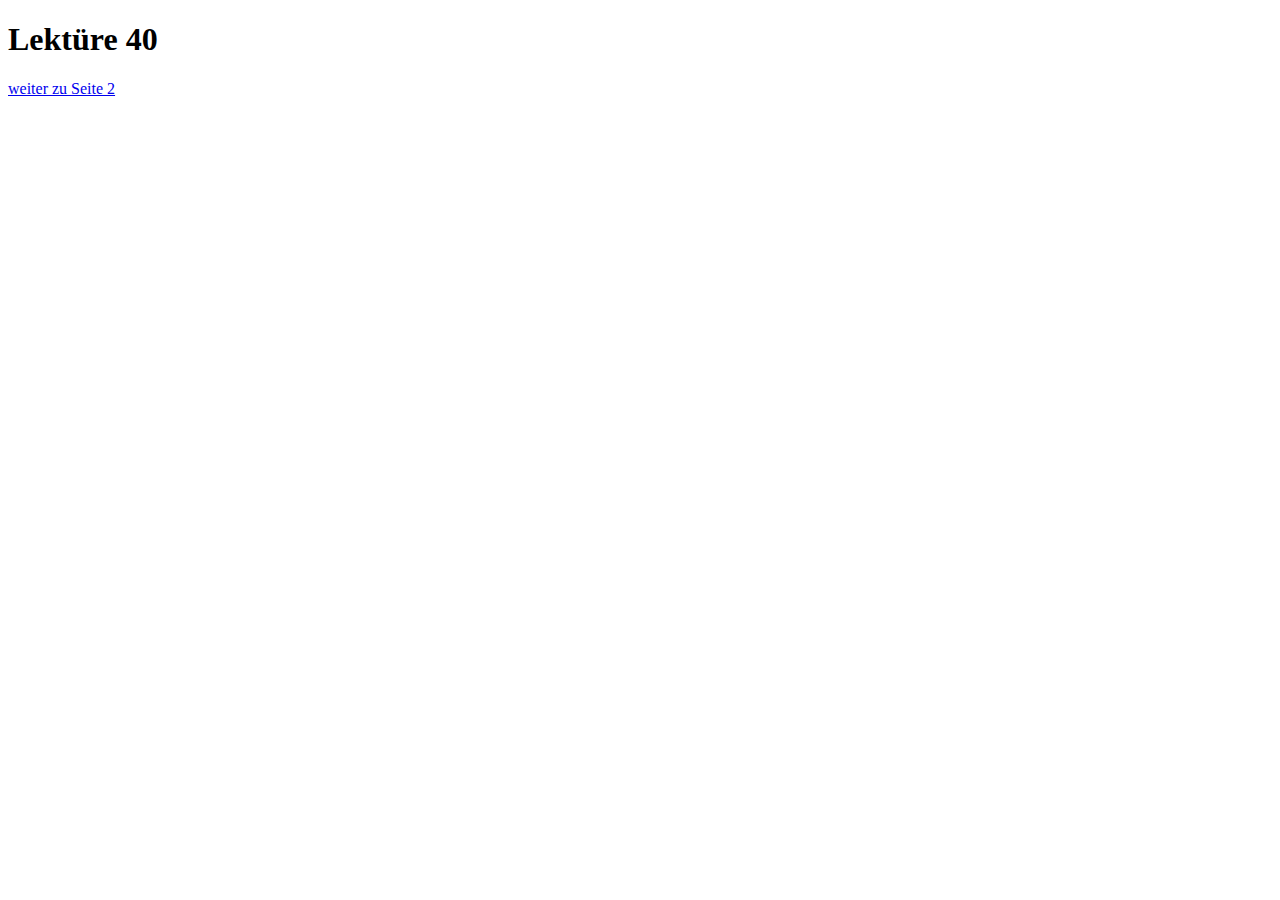
<file: site/jsc_01/index.html>
<!doctype html>
<html lang="en">
    <head>
        <meta charset="utf-8">
        <script src="js/script.js"></script>
        <script>console.log(x);</script>
    </head>
    <body>
        <h1>Lektüre 40</h1>
        <script>console.log("Recht bevor der body");</script>
        <script src="js/script.js"></script>
        <script>console.log(x);</script>
        <a href="index2.html">weiter zu Seite 2</a>
    </body>
</html>
</file>
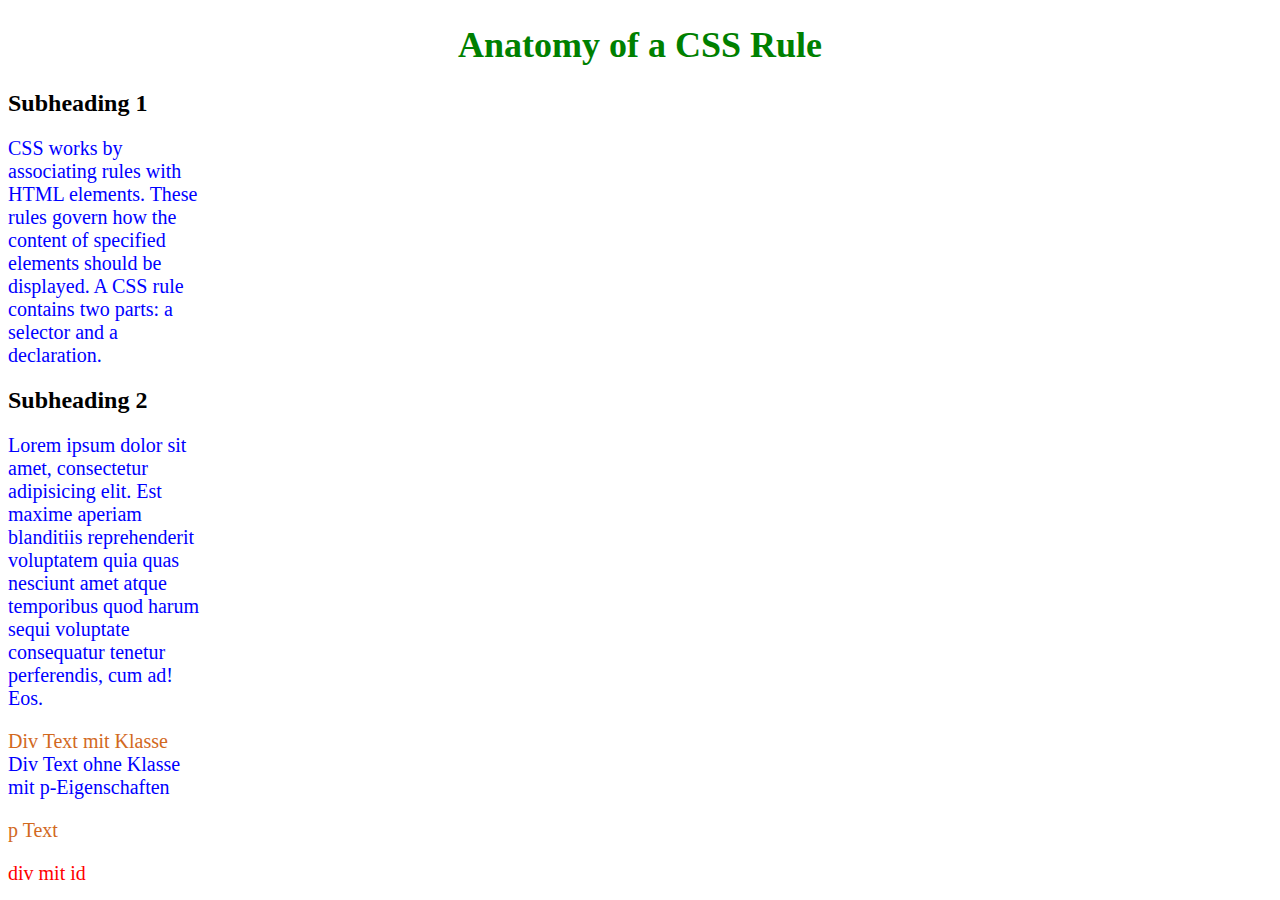
<file: site/css/css-syntax.html>
<!DOCTYPE html>
<html>
<head>
<meta charset="utf-8">
<title>Anatomy of a CSS Rule</title>
<style>
div,p {
  color: blue;
  font-size: 20px;
  width: 200px;
}

h1 {
  color: green;
  font-size: 36px;
  text-align: center;
}
.blue {
  color:chocolate;
}
#divid{
  color: red;
}

</style>
</head>
<body>
<h1>Anatomy of a CSS Rule</h1>
<h2>Subheading 1</h2>
<p>CSS works by associating rules with HTML elements. These rules govern how the content of specified elements should be displayed. A CSS rule contains two parts: a selector and a declaration.</p>
<h2>Subheading 2</h2>
<p>Lorem ipsum dolor sit amet, consectetur adipisicing elit. Est maxime aperiam blanditiis reprehenderit voluptatem quia quas nesciunt amet atque temporibus quod harum sequi voluptate consequatur tenetur perferendis, cum ad! Eos.</p>
<div class="blue">Div Text mit Klasse</div>
<div>Div Text ohne Klasse mit p-Eigenschaften</div>
<p class="blue">p Text</p>
<div id="divid">div mit id</div>
</body>
</html>
</file>
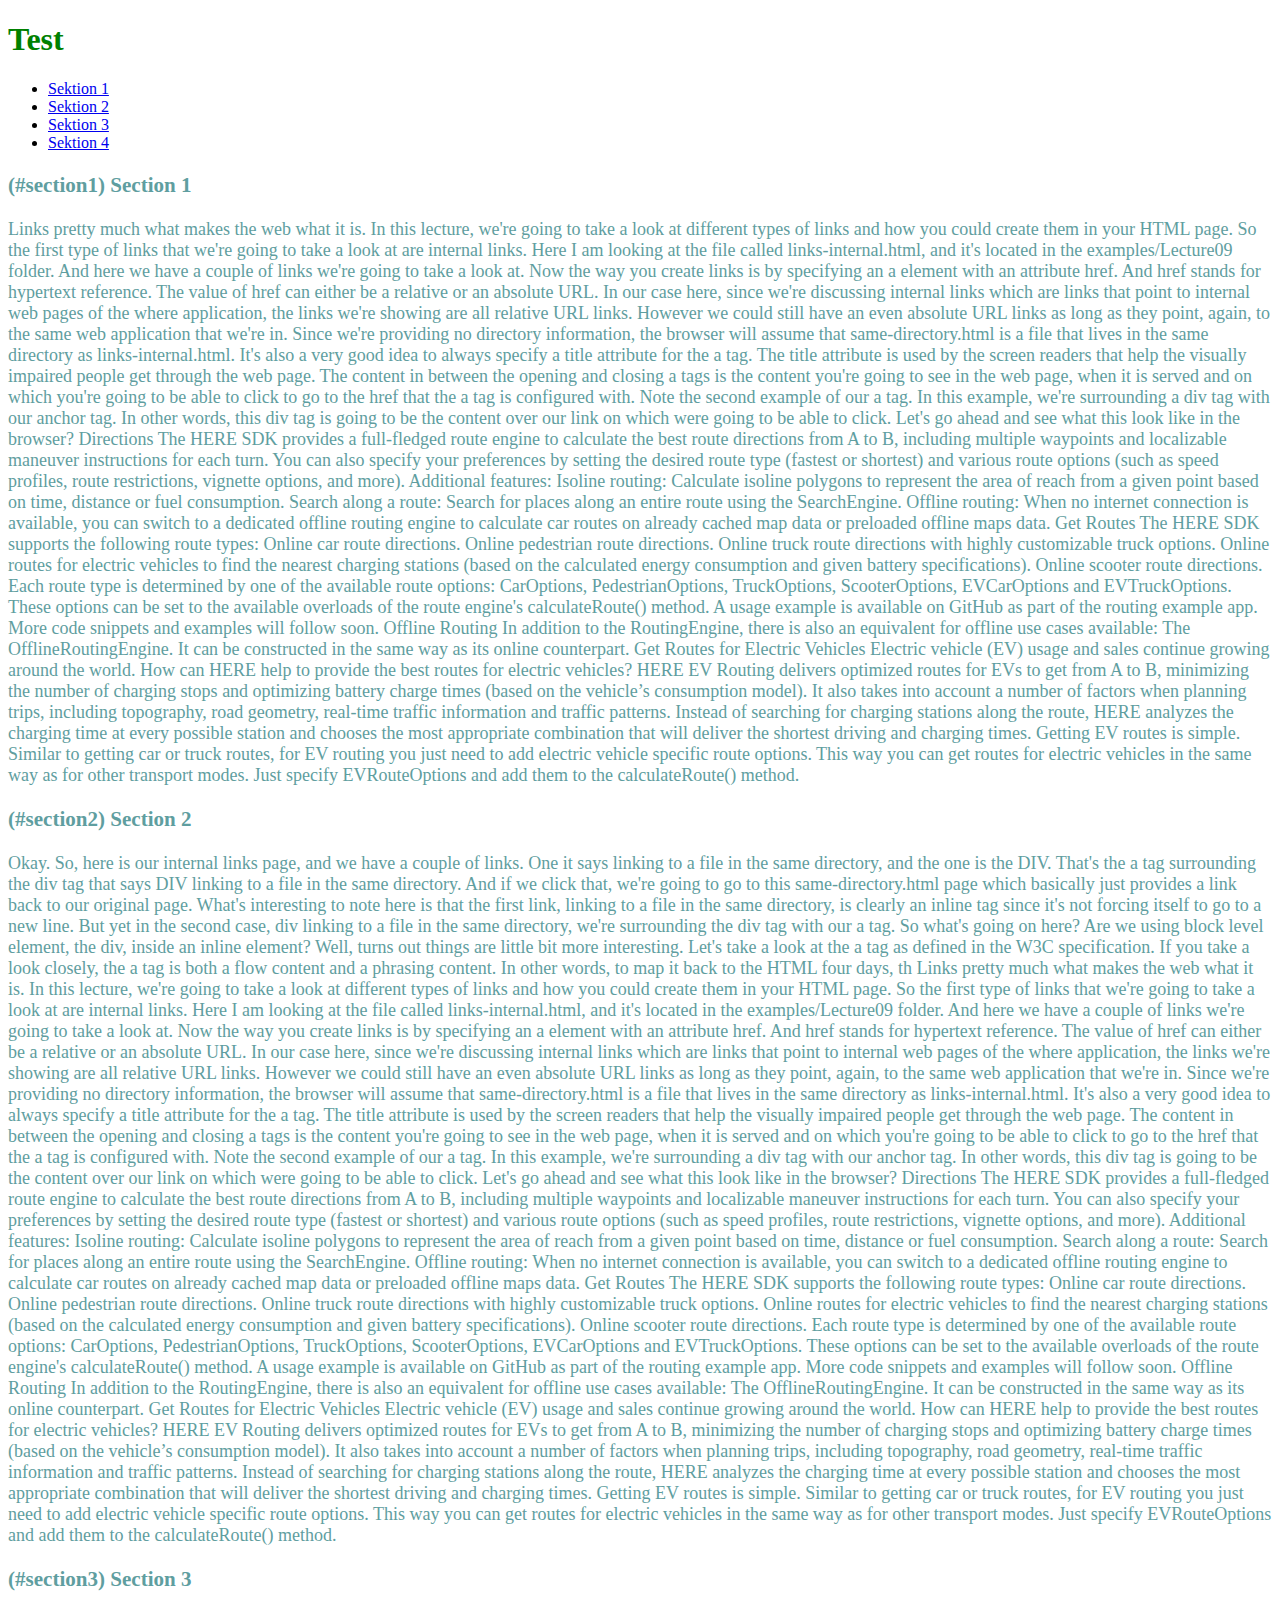
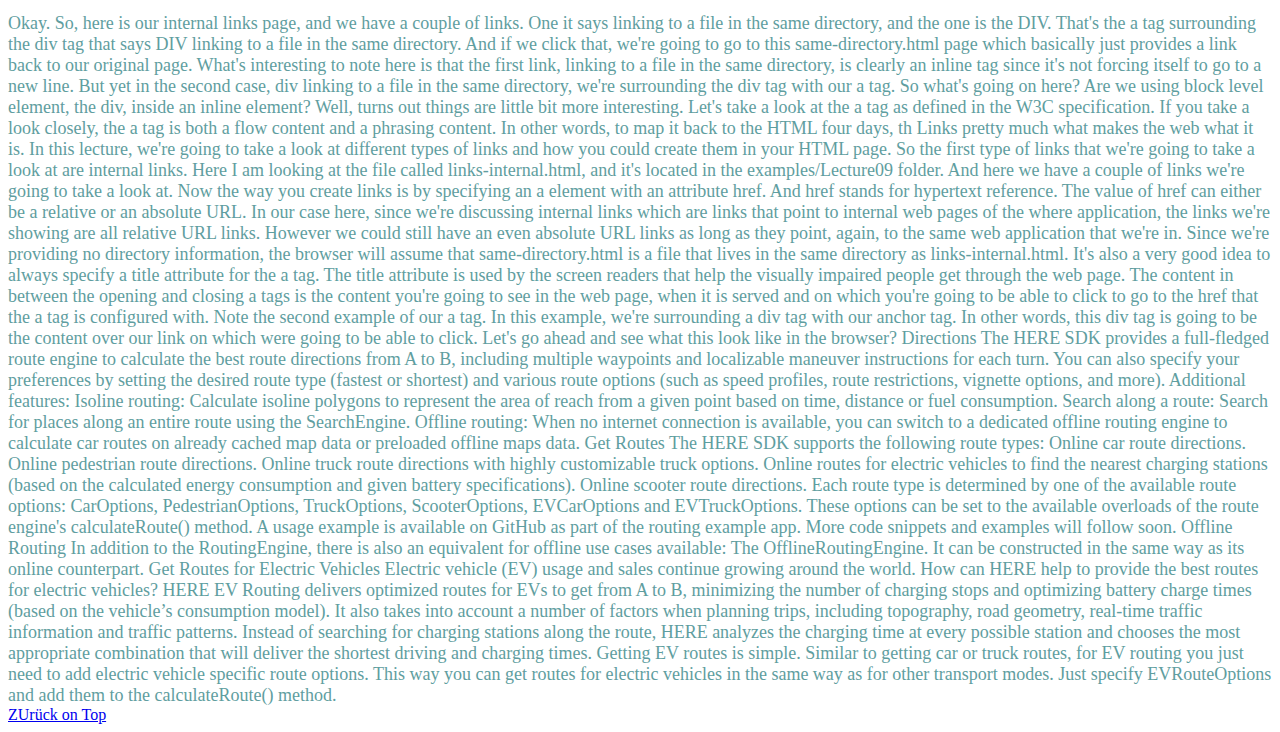
<file: site/css/index2.html>
<!doctype html>

<head>
    <meta charset="UTF-8">
    <link rel="stylesheet" href="css.css">
    <title>Hallo Coursera</title>
</head>
<body>
<h1 id="top">Test </h1>
<ul>
    <li><a href="#section1">Sektion 1</a></li>
    <li><a href="#section2">Sektion 2</a></li>
    <li><a href="#section3">Sektion 3</a></li>
    <li><a href="#section4">Sektion 4</a></li>
</ul>
<section id="section1">
    <h3>(#section1) Section 1</h3>

Links pretty much what makes the web what it is.
In this lecture, we're going to take a look at different types of links and
how you could create them in your HTML page.
So the first type of links that we're going to take a look at
are internal links.
Here I am looking at the file called links-internal.html,
and it's located in the examples/Lecture09 folder.
And here we have a couple of links we're going to take a look at.
Now the way you create links is by specifying an a element
with an attribute href.
And href stands for hypertext reference.
The value of href can either be a relative or an absolute URL.
In our case here, since we're discussing internal links
which are links that point to internal web pages of the where application,
the links we're showing are all relative URL links.
However we could still have an even absolute URL links as long as they point,
again, to the same web application that we're in.
Since we're providing no directory information,
the browser will assume that same-directory.html is a file that lives
in the same directory as links-internal.html.
It's also a very good idea to always specify a title attribute for the a tag.
The title attribute is used by the screen readers
that help the visually impaired people get through the web page.
The content in between the opening and closing a tags is the content
you're going to see in the web page, when it is served and on which you're going to
be able to click to go to the href that the a tag is configured with.
Note the second example of our a tag.
In this example, we're surrounding a div tag with our anchor tag.
In other words, this div tag is going to be
the content over our link on which were going to be able to click.
Let's go ahead and see what this look like in the browser? Directions

The HERE SDK provides a full-fledged route engine to calculate the best route directions from A to B, including multiple waypoints and localizable maneuver instructions for each turn. You can also specify your preferences by setting the desired route type (fastest or shortest) and various route options (such as speed profiles, route restrictions, vignette options, and more).

Additional features:

    Isoline routing: Calculate isoline polygons to represent the area of reach from a given point based on time, distance or fuel consumption.
    Search along a route: Search for places along an entire route using the SearchEngine.
    Offline routing: When no internet connection is available, you can switch to a dedicated offline routing engine to calculate car routes on already cached map data or preloaded offline maps data.

Get Routes

The HERE SDK supports the following route types:

    Online car route directions.
    Online pedestrian route directions.
    Online truck route directions with highly customizable truck options.
    Online routes for electric vehicles to find the nearest charging stations (based on the calculated energy consumption and given battery specifications).
    Online scooter route directions.

Each route type is determined by one of the available route options: CarOptions, PedestrianOptions, TruckOptions, ScooterOptions, EVCarOptions and EVTruckOptions. These options can be set to the available overloads of the route engine's calculateRoute() method.

A usage example is available on GitHub as part of the routing example app. More code snippets and examples will follow soon.
Offline Routing

In addition to the RoutingEngine, there is also an equivalent for offline use cases available: The OfflineRoutingEngine. It can be constructed in the same way as its online counterpart.
Get Routes for Electric Vehicles

Electric vehicle (EV) usage and sales continue growing around the world. How can HERE help to provide the best routes for electric vehicles?

    HERE EV Routing delivers optimized routes for EVs to get from A to B, minimizing the number of charging stops and optimizing battery charge times (based on the vehicle’s consumption model). It also takes into account a number of factors when planning trips, including topography, road geometry, real-time traffic information and traffic patterns.

    Instead of searching for charging stations along the route, HERE analyzes the charging time at every possible station and chooses the most appropriate combination that will deliver the shortest driving and charging times.

Getting EV routes is simple. Similar to getting car or truck routes, for EV routing you just need to add electric vehicle specific route options. This way you can get routes for electric vehicles in the same way as for other transport modes. Just specify EVRouteOptions and add them to the calculateRoute() method.
</section>
<section id="section2">
    <h3>(#section2) Section 2</h3>

    Okay. So, here is our internal links page, and
we have a couple of links.
One it says linking to a file in the same directory, and the one is the DIV.
That's the a tag surrounding the div tag that says DIV linking
to a file in the same directory.
And if we click that, we're going to go to this same-directory.html
page which basically just provides a link back to our original page.
What's interesting to note here is that the first link,
linking to a file in the same directory,
is clearly an inline tag since it's not forcing itself to go to a new line.
But yet in the second case, div linking to a file in the same directory,
we're surrounding the div tag with our a tag.
So what's going on here?
Are we using block level element, the div, inside an inline element?
Well, turns out things are little bit more interesting.
Let's take a look at the a tag as defined in the W3C specification.
If you take a look closely, the a tag is both a flow content and
a phrasing content.
In other words, to map it back to the HTML four days, th

Links pretty much what makes the web what it is.
In this lecture, we're going to take a look at different types of links and
how you could create them in your HTML page.
So the first type of links that we're going to take a look at
are internal links.
Here I am looking at the file called links-internal.html,
and it's located in the examples/Lecture09 folder.
And here we have a couple of links we're going to take a look at.
Now the way you create links is by specifying an a element
with an attribute href.
And href stands for hypertext reference.
The value of href can either be a relative or an absolute URL.
In our case here, since we're discussing internal links
which are links that point to internal web pages of the where application,
the links we're showing are all relative URL links.
However we could still have an even absolute URL links as long as they point,
again, to the same web application that we're in.
Since we're providing no directory information,
the browser will assume that same-directory.html is a file that lives
in the same directory as links-internal.html.
It's also a very good idea to always specify a title attribute for the a tag.
The title attribute is used by the screen readers
that help the visually impaired people get through the web page.
The content in between the opening and closing a tags is the content
you're going to see in the web page, when it is served and on which you're going to
be able to click to go to the href that the a tag is configured with.
Note the second example of our a tag.
In this example, we're surrounding a div tag with our anchor tag.
In other words, this div tag is going to be
the content over our link on which were going to be able to click.
Let's go ahead and see what this look like in the browser? Directions

The HERE SDK provides a full-fledged route engine to calculate the best route directions from A to B, including multiple waypoints and localizable maneuver instructions for each turn. You can also specify your preferences by setting the desired route type (fastest or shortest) and various route options (such as speed profiles, route restrictions, vignette options, and more).

Additional features:

    Isoline routing: Calculate isoline polygons to represent the area of reach from a given point based on time, distance or fuel consumption.
    Search along a route: Search for places along an entire route using the SearchEngine.
    Offline routing: When no internet connection is available, you can switch to a dedicated offline routing engine to calculate car routes on already cached map data or preloaded offline maps data.

Get Routes

The HERE SDK supports the following route types:

    Online car route directions.
    Online pedestrian route directions.
    Online truck route directions with highly customizable truck options.
    Online routes for electric vehicles to find the nearest charging stations (based on the calculated energy consumption and given battery specifications).
    Online scooter route directions.

Each route type is determined by one of the available route options: CarOptions, PedestrianOptions, TruckOptions, ScooterOptions, EVCarOptions and EVTruckOptions. These options can be set to the available overloads of the route engine's calculateRoute() method.

A usage example is available on GitHub as part of the routing example app. More code snippets and examples will follow soon.
Offline Routing

In addition to the RoutingEngine, there is also an equivalent for offline use cases available: The OfflineRoutingEngine. It can be constructed in the same way as its online counterpart.
Get Routes for Electric Vehicles

Electric vehicle (EV) usage and sales continue growing around the world. How can HERE help to provide the best routes for electric vehicles?

    HERE EV Routing delivers optimized routes for EVs to get from A to B, minimizing the number of charging stops and optimizing battery charge times (based on the vehicle’s consumption model). It also takes into account a number of factors when planning trips, including topography, road geometry, real-time traffic information and traffic patterns.

    Instead of searching for charging stations along the route, HERE analyzes the charging time at every possible station and chooses the most appropriate combination that will deliver the shortest driving and charging times.

Getting EV routes is simple. Similar to getting car or truck routes, for EV routing you just need to add electric vehicle specific route options. This way you can get routes for electric vehicles in the same way as for other transport modes. Just specify EVRouteOptions and add them to the calculateRoute() method.

</section>
<section id="section3">
    <h3>(#section3) Section 3</h3>

    Okay. So, here is our internal links page, and
we have a couple of links.
One it says linking to a file in the same directory, and the one is the DIV.
That's the a tag surrounding the div tag that says DIV linking
to a file in the same directory.
And if we click that, we're going to go to this same-directory.html
page which basically just provides a link back to our original page.
What's interesting to note here is that the first link,
linking to a file in the same directory,
is clearly an inline tag since it's not forcing itself to go to a new line.
But yet in the second case, div linking to a file in the same directory,
we're surrounding the div tag with our a tag.
So what's going on here?
Are we using block level element, the div, inside an inline element?
Well, turns out things are little bit more interesting.
Let's take a look at the a tag as defined in the W3C specification.
If you take a look closely, the a tag is both a flow content and
a phrasing content.
In other words, to map it back to the HTML four days, th

Links pretty much what makes the web what it is.
In this lecture, we're going to take a look at different types of links and
how you could create them in your HTML page.
So the first type of links that we're going to take a look at
are internal links.
Here I am looking at the file called links-internal.html,
and it's located in the examples/Lecture09 folder.
And here we have a couple of links we're going to take a look at.
Now the way you create links is by specifying an a element
with an attribute href.
And href stands for hypertext reference.
The value of href can either be a relative or an absolute URL.
In our case here, since we're discussing internal links
which are links that point to internal web pages of the where application,
the links we're showing are all relative URL links.
However we could still have an even absolute URL links as long as they point,
again, to the same web application that we're in.
Since we're providing no directory information,
the browser will assume that same-directory.html is a file that lives
in the same directory as links-internal.html.
It's also a very good idea to always specify a title attribute for the a tag.
The title attribute is used by the screen readers
that help the visually impaired people get through the web page.
The content in between the opening and closing a tags is the content
you're going to see in the web page, when it is served and on which you're going to
be able to click to go to the href that the a tag is configured with.
Note the second example of our a tag.
In this example, we're surrounding a div tag with our anchor tag.
In other words, this div tag is going to be
the content over our link on which were going to be able to click.
Let's go ahead and see what this look like in the browser? Directions

The HERE SDK provides a full-fledged route engine to calculate the best route directions from A to B, including multiple waypoints and localizable maneuver instructions for each turn. You can also specify your preferences by setting the desired route type (fastest or shortest) and various route options (such as speed profiles, route restrictions, vignette options, and more).

Additional features:

    Isoline routing: Calculate isoline polygons to represent the area of reach from a given point based on time, distance or fuel consumption.
    Search along a route: Search for places along an entire route using the SearchEngine.
    Offline routing: When no internet connection is available, you can switch to a dedicated offline routing engine to calculate car routes on already cached map data or preloaded offline maps data.

Get Routes

The HERE SDK supports the following route types:

    Online car route directions. 
    Online pedestrian route directions.
    Online truck route directions with highly customizable truck options.
    Online routes for electric vehicles to find the nearest charging stations (based on the calculated energy consumption and given battery specifications).
    Online scooter route directions.

Each route type is determined by one of the available route options: CarOptions, PedestrianOptions, TruckOptions, ScooterOptions, EVCarOptions and EVTruckOptions. These options can be set to the available overloads of the route engine's calculateRoute() method.

A usage example is available on GitHub as part of the routing example app. More code snippets and examples will follow soon.
Offline Routing

In addition to the RoutingEngine, there is also an equivalent for offline use cases available: The OfflineRoutingEngine. It can be constructed in the same way as its online counterpart.
Get Routes for Electric Vehicles

Electric vehicle (EV) usage and sales continue growing around the world. How can HERE help to provide the best routes for electric vehicles?

    HERE EV Routing delivers optimized routes for EVs to get from A to B, minimizing the number of charging stops and optimizing battery charge times (based on the vehicle’s consumption model). It also takes into account a number of factors when planning trips, including topography, road geometry, real-time traffic information and traffic patterns.

    Instead of searching for charging stations along the route, HERE analyzes the charging time at every possible station and chooses the most appropriate combination that will deliver the shortest driving and charging times.

Getting EV routes is simple. Similar to getting car or truck routes, for EV routing you just need to add electric vehicle specific route options. This way you can get routes for electric vehicles in the same way as for other transport modes. Just specify EVRouteOptions and add them to the calculateRoute() method.

</section>

<a href="#top">ZUrück on Top</a>
</body>
</html>
</file>
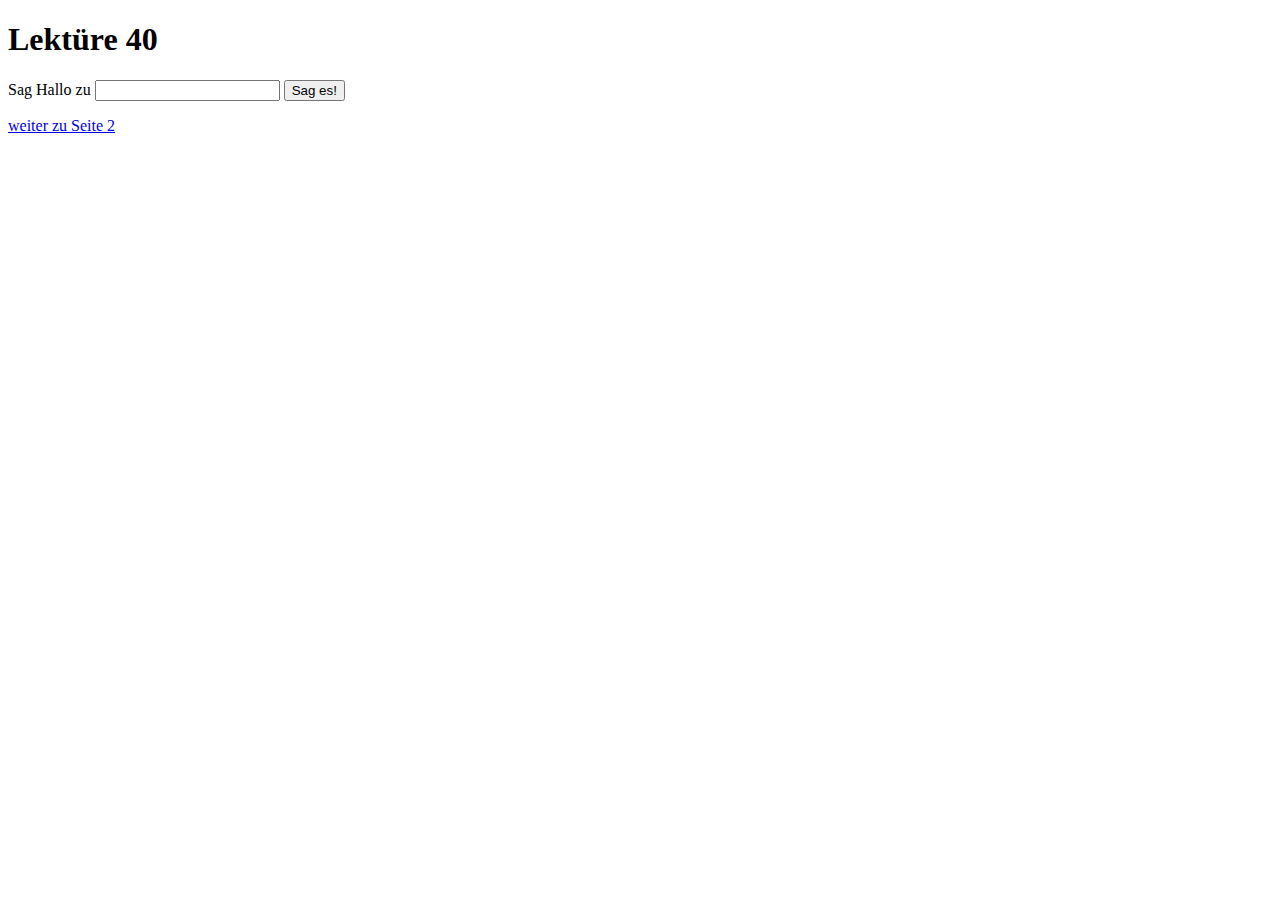
<file: site/jsc_01/index2.html>
<!doctype html>
<html lang="en">
    <head>
        <meta charset="utf-8">
      

    </head>
    <body>
        <h1 id="title">Lektüre 40</h1>
        <p>Sag Hallo zu
            <input id="name" type="text">
            <button onclick="sayHello();">Sag es!</button>
        </p>
        <a href="index2.html">weiter zu Seite 2</a>
        <div id="content"></div>
        <script src="js/script2.js"></script>
    </body>
</html>
</file>
<file: site/css/css.css>
section{
    color:cadetblue;
    font-size: large;
}
h1{color: green;
font: size 200px;}
</file>
